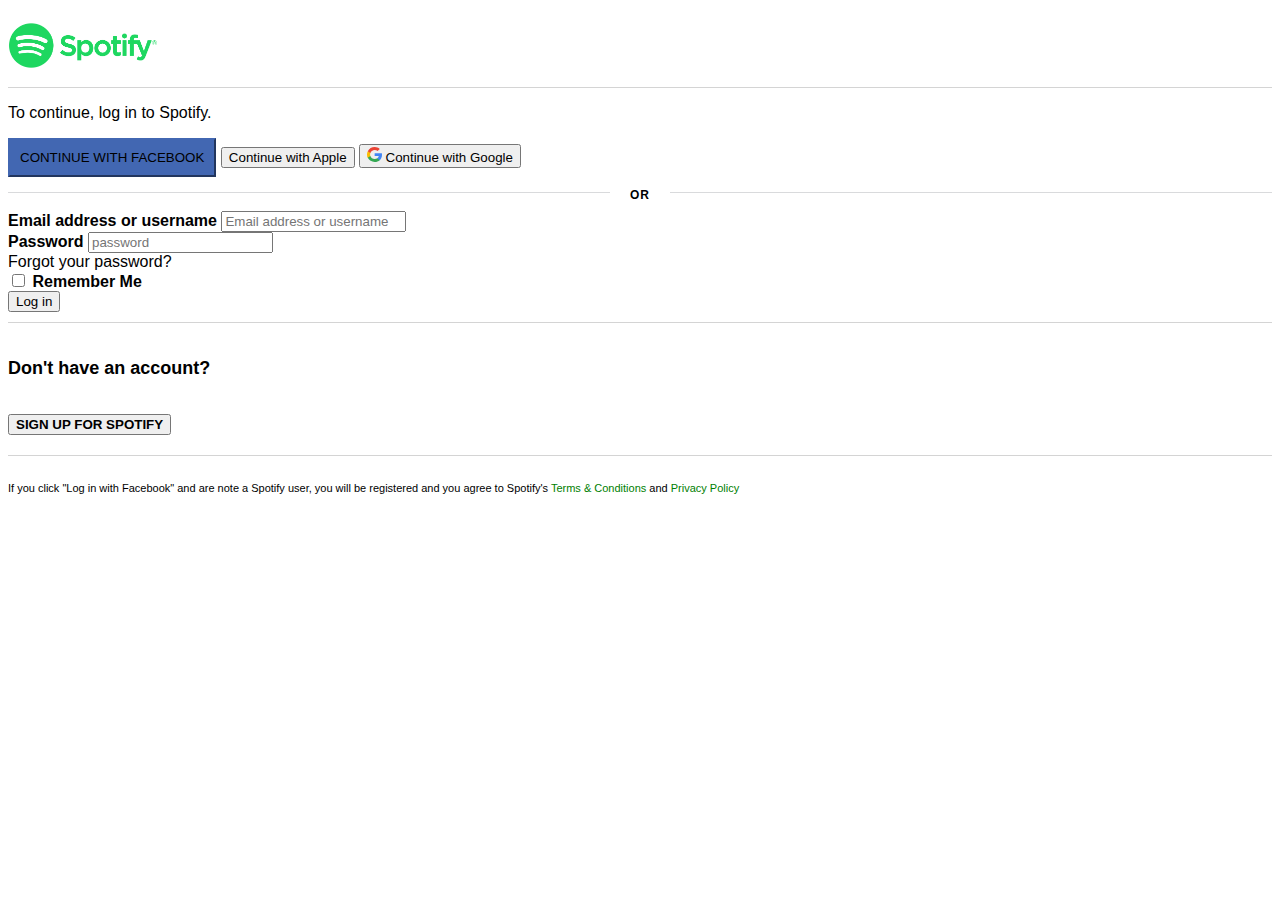
<file: login.html>
<!doctype html>
<html lang="en">
  <head>
    <title>Login</title>
    <link rel="icon" href="assets/images/icon.png">
    <!-- Required meta tags -->
    <meta charset="utf-8">
    <meta name="viewport" content="width=device-width, initial-scale=1, shrink-to-fit=no">

    <!-- Bootstrap CSS -->
    <link rel="stylesheet" href="https://cdn.jsdelivr.net/npm/bootstrap@4.6.0/dist/css/bootstrap.min.css" integrity="sha384-B0vP5xmATw1+K9KRQjQERJvTumQW0nPEzvF6L/Z6nronJ3oUOFUFpCjEUQouq2+l" crossorigin="anonymous">
    <!-- Font Awesome CSS -->
    <link rel="stylesheet" href="https://cdnjs.cloudflare.com/ajax/libs/font-awesome/5.15.3/css/all.min.css" integrity="sha512-iBBXm8fW90+nuLcSKlbmrPcLa0OT92xO1BIsZ+ywDWZCvqsWgccV3gFoRBv0z+8dLJgyAHIhR35VZc2oM/gI1w==" crossorigin="anonymous" referrerpolicy="no-referrer" />
    <link rel="stylesheet" href="assets/css/style.css">
  </head>
  <body class="login-body">
    <div class="container-fluid">
      <div class="row " style="border-bottom: 1px solid #0000002b;">
        <div class="offset-md-4 col-md-4  d-flex justify-content-center">
            <img class="align-item-center" src="assets/images/logo-green.png" width="150px" style="margin-top: 15px; margin-bottom: 15px;">
        </div>
      </div>
      <div class="row row-cols-md-12 row-cols-lg-4 row-cols-sm-12  d-flex justify-content-center">
        <div class="col">
          <div class="login-top text-center">
            <p class="font-weight-bold mt-3">To continue, log in to Spotify.</p>
            <button type="button" class="btn btn-primary btn-block rounded-pill btn-facebook"><i class="fab fa-facebook"></i> Continue with Facebook</button>
            <button type="button" class="btn btn-dark btn-block rounded-pill btn-apply"><i class="fab fa-apple"></i> Continue with Apple</button>
            <button type="button" class="btn btn-outline-secondary btn-block rounded-pill btn-apply"><img src="assets/images/icons/google.svg" height="15px"> Continue with Google</button>
            <div class="divider">
              <strong class="divider-title ng-binding">or</strong>
            </div>
            
          
          </div>
          <div>
            <form class="login-form">
              <div class="form-group">
                <label for="exampleInputEmail1">Email address or username</label>
                <input type="email" placeholder="Email address or username" class="form-control" id="exampleInputEmail1" aria-describedby="emailHelp">
              </div>
              <div class="form-group">
                <label for="exampleInputPassword1">Password</label>
                <input type="password" placeholder="password" class="form-control" id="exampleInputPassword1">
              </div>
              <div class="form-group">
                <a href="#">Forgot your password?</a>
              </div>
              <div class="row">
                <div class="col-6">
                  <div class="form-group form-check">
                    <input type="checkbox" class="form-check-input" id="exampleCheck1">
                    <label class="form-check-label" for="exampleCheck1">Remember Me</label>
                  </div>
                </div>
                <div class="col-6"><button type="submit" class="btn btn-success btn-block rounded-pill">Log in</button></div>
              </div>
            </form>
            <div class="text-center login-footer">
              <h5>Don't have an account?</h5>
              <button type="button" class="btn btn-outline-secondary btn-block rounded-pill btn-apply">Sign up for Spotify</button>
            </div>
            <p class="text-center agree-text">If you click "Log in with Facebook" and are note a Spotify user, you will be registered and you agree to Spotify's <a href="#">Terms & Conditions</a> and <a href="#">Privacy Policy</a></p>
          </div>
        </div>
      </div>
    </div>
    <script src="https://code.jquery.com/jquery-3.5.1.slim.min.js" integrity="sha384-DfXdz2htPH0lsSSs5nCTpuj/zy4C+OGpamoFVy38MVBnE+IbbVYUew+OrCXaRkfj" crossorigin="anonymous"></script>
    <script src="https://cdn.jsdelivr.net/npm/popper.js@1.16.1/dist/umd/popper.min.js" integrity="sha384-9/reFTGAW83EW2RDu2S0VKaIzap3H66lZH81PoYlFhbGU+6BZp6G7niu735Sk7lN" crossorigin="anonymous"></script>
    <script src="https://cdn.jsdelivr.net/npm/bootstrap@4.6.0/dist/js/bootstrap.min.js" integrity="sha384-+YQ4JLhjyBLPDQt//I+STsc9iw4uQqACwlvpslubQzn4u2UU2UFM80nGisd026JF" crossorigin="anonymous"></script>
   
  </body>
</html>
</file>
<file: assets/css/style.css>
:root{
    --primary-color:#1DB954;
    --primary-black:#000000;
    --primary-red-black-gradiant:#191414;
	  --background-noise:url(../images/background-noise.svg)
}

/* 
Importing fonts
*/
@font-face {
	font-family: "CircularSpotifyTxT Book Web";
	src: url("fonts/CircularSpotifyTxT-Book.eot");
	src: url("fonts/CircularSpotifyTxT-Book.svg") format("svg"),
		 url("fonts/CircularSpotifyTxT-Book.ttf") format("truetype"),
		 url("fonts/CircularSpotifyTxT-Book.woff") format("woff"),
		 url("fonts/CircularSpotifyTxT-Book.woff2") format("woff2");
}

@font-face {
	font-family: "CircularSpotifyTxT Book Italic Web";
	src: url("fonts/CircularSpotifyTxT-BookItalic.eot");
	src: url("fonts/CircularSpotifyTxT-BookItalic.svg") format("svg"),
		 url("fonts/CircularSpotifyTxT-BookItalic.ttf") format("truetype"),
		 url("fonts/CircularSpotifyTxT-BookItalic.woff") format("woff"),
		 url("fonts/CircularSpotifyTxT-BookItalic.woff2") format("woff2");
}

@font-face {
	font-family: "CircularSpotifyTxT Light Web";
	src: url("fonts/CircularSpotifyTxT-Light.eot");
	src: url("fonts/CircularSpotifyTxT-Light.svg") format("svg"),
		 url("fonts/CircularSpotifyTxT-Light.ttf") format("truetype"),
		 url("fonts/CircularSpotifyTxT-Light.woff") format("woff"),
		 url("fonts/CircularSpotifyTxT-Light.woff2") format("woff2");
}

@font-face {
	font-family: "CircularSpotifyTxT Light Italic Web";
	src: url("fonts/CircularSpotifyTxT-LightItalic.eot");
	src: url("fonts/CircularSpotifyTxT-LightItalic.svg") format("svg"),
		 url("fonts/CircularSpotifyTxT-LightItalic.ttf") format("truetype"),
		 url("fonts/CircularSpotifyTxT-LightItalic.woff") format("woff"),
		 url("fonts/CircularSpotifyTxT-LightItalic.woff2") format("woff2");
}

@font-face {
	font-family: "CircularSpotifyTxT Medium Web";
	src: url("fonts/CircularSpotifyTxT-Medium.eot");
	src: url("fonts/CircularSpotifyTxT-Medium.svg") format("svg"),
		 url("fonts/CircularSpotifyTxT-Medium.ttf") format("truetype"),
		 url("fonts/CircularSpotifyTxT-Medium.woff") format("woff"),
		 url("fonts/CircularSpotifyTxT-Medium.woff2") format("woff2");
}

@font-face {
	font-family: "CircularSpotifyTxT Medium Italic Web";
	src: url("fonts/CircularSpotifyTxT-MediumItalic.eot");
	src: url("fonts/CircularSpotifyTxT-MediumItalic.svg") format("svg"),
		 url("fonts/CircularSpotifyTxT-MediumItalic.ttf") format("truetype"),
		 url("fonts/CircularSpotifyTxT-MediumItalic.woff") format("woff"),
		 url("fonts/CircularSpotifyTxT-MediumItalic.woff2") format("woff2");
}

@font-face {
	font-family: "CircularSpotifyTxT Black Web";
	src: url("fonts/CircularSpotifyTxT-Black.eot");
	src: url("fonts/CircularSpotifyTxT-Black.ttf") format("truetype"),
		 url("fonts/CircularSpotifyTxT-Black.woff") format("woff"),
		 url("fonts/CircularSpotifyTxT-Black.woff2") format("woff2");
}

@font-face {
	font-family: "CircularSpotifyTxT Black Italic Web";
	src: url("fonts/CircularSpotifyTxT-BlackItalic.eot");
	src: url("fonts/CircularSpotifyTxT-BlackItalic.svg") format("svg"),
		 url("fonts/CircularSpotifyTxT-BlackItalic.ttf") format("truetype"),
		 url("fonts/CircularSpotifyTxT-BlackItalic.woff") format("woff"),
		 url("fonts/CircularSpotifyTxT-BlackItalic.woff2") format("woff2");
}

@font-face {
	font-family: "CircularSpotifyTxT Bold Web";
	src: url("fonts/CircularSpotifyTxT-Bold.eot");
	src: url("fonts/CircularSpotifyTxT-Bold.svg") format("svg"),
		 url("fonts/CircularSpotifyTxT-Bold.ttf") format("truetype"),
		 url("fonts/CircularSpotifyTxT-Bold.woff") format("woff"),
		 url("fonts/CircularSpotifyTxT-Bold.woff2") format("woff2");
}

@font-face {
	font-family: "CircularSpotifyTxT Bold Italic Web";
	src: url("fonts/CircularSpotifyTxT-BoldItalic.eot");
	src: url("fonts/CircularSpotifyTxT-BoldItalic.svg") format("svg"),
		 url("fonts/CircularSpotifyTxT-BoldItalic.ttf") format("truetype"),
		 url("fonts/CircularSpotifyTxT-BoldItalic.woff") format("woff"),
		 url("fonts/CircularSpotifyTxT-BoldItalic.woff2") format("woff2");
}

/*
Style
*/

body{
background: var(--primary-black);
font-family: spotify-circular,spotify-circular-cyrillic,spotify-circular-arabic,spotify-circular-hebrew,Helvetica Neue,helvetica,arial,Hiragino Kaku Gothic Pro,Meiryo,MS Gothic,sans-serif;
}
#main-content-home{
	background: rgb(66,5,0);
	background: linear-gradient(180deg, rgba(66,5,0,1) 0%, rgba(11,11,11,1) 32%);
	color: #b3b3b3;
}
#main-content-album{
	background: linear-gradient(181deg, #eb008e, #363636);
	color: #b3b3b3;
}
a{text-decoration: none;
color: white;}
a:hover{text-decoration: none;
  color: white;}

.logo{
    max-height: 40px;
    margin-top: 20px;
    margin-left: 10px;
	margin-bottom: 15px;
}

.sidebar{
    background-color: black;
    min-height: 100vh;
}

.spotify-black {
    background-color: #191414;
  }
  .spotify-green {
    background-color: #1DB954 !important;
  }
  .white-fade {
    color: #c1c1c1;
  }
  .grey-fade {
    color: #919191;
  }
  .reader {
    background-color: #919191;
  }
  h6{
      font-size: 6px !important;
  }

  #nav-top {
    display: flex;
    justify-content: space-between;
    margin: 1rem 0;
  }
  #nav-top .arrows > * {
    fill: aliceblue;
    background-color: rgba(0, 0, 0, 0.6);
    padding: 0px 1px;
    border-radius: 50%;
    margin-right: 8px;
  }
  #nav-top #login {
    color: white;
    background-color: #00000091;
    border-radius: 28px;
    overflow: hidden;
  }
  #nav-top #login img {
    height: 28px;
    border-radius: 50%;
  }
  .sportifyfooter {
    position: fixed;
    bottom: 0;
    height: 60px;
    width: 100%;
    /* background-color: black; */
    display: flex;
    justify-content: space-between;
    flex-wrap: nowrap;
    z-index: 1;
    padding-bottom: 10px;
    padding-top: 10px;
    margin-left: -15px;
    margin-right: -15px;
  }
  /* =========== CURRENT SECTION ===========  */
  .footerImage {
    width: 50px;
    height: 54px;
    margin: 15px;
    padding: 8px;
  }
  .current-artist {
    margin: 0;
    padding: 0;
    font-size: 10px;
  }
  icon1{
	color: white !important;
  }
    
  /* =========== PLAYER SECTION =========== */
  .firstcol,.secondcol, .thirdcol {
    height: 100%;
    margin: 0;
    display: flex;
    align-items: center;
  }
  .firstblock {
    flex-grow: 2;
    max-width: 33%;
  }
  
  .setcontent {
    justify-content: center;
    flex-flow: column;
    flex-grow: 4;
  }
  .buttons {
    display: flex;
    justify-content: center;
    align-items: center;
    height: 76%;
    width: 100%;
    transform: scale(0.7);
  }
  .style_buttons {
    margin: 0 9px;
  
  }
  .reading_bar {
    height: 24%;
    width: 100%;
    display: flex;
    justify-content: center;

  }
  
  .sizing_bars {
    height: 2.8px;
    width: 50%;
  }
  
  /* =========== SETTINGS ===========  */
  .settings {
    flex-grow: 1.2;
    max-width: 33%;
    display: flex;
    justify-content: center;
    align-items: center;
  }
  
  .settings-buttons {
    margin: 0 6px;
  }
  
  .volume {
    display: flex;
    flex-wrap: nowrap;
    align-items: center;
    width: 130px;
  }
  
  .volume-progress {
    display: inline-block;
    width: 100%;
    padding: 0;
  }
  
  .settings-btn-expanded {
    position: absolute;
    float: right;
    right: 20px;
  }
.navbar{
	padding: .5rem .5rem;
}
.navbar-nav .nav-link{
	color: #b3b3b3;
	padding: 5px 10px;
}
.navbar ul .active a{
	color: white;
	background-color: #8d8d8d99;
	padding: 5px 10px;
    border-radius: 5px;
}
.navbar ul a:hover{
	color: white;
	background-color: #8d8d8d99;
	padding: 5px 10px;
    border-radius: 5px;
}
.navbar ul li{
	padding-bottom: 10px;
}
.btn-link{
	font-weight: 600;
	color: white;
}
.btn-link:hover{
	color: whitesmoke;
	text-decoration: none;
}
#album-header{
  padding-bottom: 30px;
}
#album-header img{
	-webkit-box-shadow: 0 4px 60px rgb(0 0 0 / 50%);
    box-shadow: 0 4px 60px rgb(0 0 0 / 50%);
}
.album-details{
	color: white;
	padding-top: 50px;
}
.album-details h4{
	
    font-size: 14px;
    font-weight: 700;
}
.album-details h1{

	padding: 0.08em 0px;
    font-size: 35px;
    line-height: 48px;
    visibility: visible;
    width: 100%;
	font-weight: 900;
	letter-spacing: -.04em;
}
span.year,span.total-songs{
	font-size: 14px;
}
span.year::before,span.total-songs::before{
	content: "•";
    margin: 0px 4px;
}
#album-play{
	background-color: #00000078;
    margin-left: -15px;
    margin-right: -15px;
	-webkit-box-shadow: 0 4px 60px rgb(0 0 0 / 50%);
    box-shadow: 0 4px 60px rgb(0 0 0 / 50%);
    min-height: 200vh;
}
.album-play{
	margin-left: 15px;
    padding-left: 15px;
	padding-top: 20px;
	
}
.btn-play{
	background-color: #1db954;
	border: none;
	height: 56px; 
	width: 56px;
}
.btn-play:hover{
	height: 60px; 
	width: 60px;
}
.btn-heart,.btn-dot{
	color: rgb(221, 221, 221);
	background: none;
	border: none;
	height: 30px; 
	width: 30px;
	padding: 15px 0px 15px 50px;
}
.btn-heart:hover,.btn-dot:hover{
	color: white;
}
button svg{
	fill: white;
}

#album-play table{
	margin-left: 15px;
	margin-right: 15px;
	margin-top: 20px;
	color: rgb(179, 179, 179);
}
#album-play table tr td:first-child,th:first-child{
	width: 5%;
}
#album-play table tr td:last-child,th:last-child{
	width: 10%;
}
#album-play table tr th{
	font-weight: 300;
}
#album-play table tr td{
	padding-bottom: 10px;
}
#album-play table tr:first-child{
	border-bottom: 1px solid;
}

.song-title{
	color: white;
	font-size: 16px;
    font-weight: 400;
    letter-spacing: normal;
    line-height: 24px;
    text-transform: none;
}
.album-name{
	font-size: 14px;
    font-weight: 400;
    letter-spacing: normal;
    line-height: 24px;
    text-transform: none;
}

/** code for good moring section **/
.morning-cards .card{
	background-color: rgba(255, 255, 255, 0.09);
    box-shadow: 12px 12px 12px 2px #00000055;
}

#nav-top,#recently-played, #morning, #show-to-try,#album-header, #new-releases{
	padding: 0px 32px;
	margin-bottom: 50px;
}
.recently-played-cards .card, .show-to-try .card, .new-releases-cards .card{
	background-color: rgba(255, 255, 255, 0.09);
    box-shadow: 12px 12px 12px 2px #00000055;
	padding: 16px;
}
.recently-played-cards .card:hover, .show-to-try .card:hover, .new-releases-cards .card:hover{
	background-color: #534341d6;
}
.recently-played-cards .card-body, .show-to-try .card-body, .new-releases-cards .card-body{
	padding: 5px;
}
.recently-played-cards img,.show-to-try img, .new-releases-cards img{
	border-radius: 12px;
}
.recently-played-cards .card-title, .new-releases-cards .card-title{
	font-size: 15px;
	font-weight: 600;
}
.spotify-black {
    background-color: #000000;
  }
  .spotify-green {
    background-color: #1DB954 !important;
  }
  .white-fade {
    color: #c1c1c1;
  }
  .grey-fade {
    color: #919191;
  }
  .reader {
    background-color: #919191;
  }
.sportifyfooter {
    position: fixed;
    bottom: 0;
    height: 60px;
    width: 100%;
    border-top: 1px solid #282828;
    display: flex;
    justify-content: space-between;
    flex-wrap: nowrap;
    z-index: 1;
    padding-bottom: 10px;
    padding-top: 10px;
    margin-left: -15px;
    margin-right: -15px;
  }
  /* =========== CURRENT SECTION ===========  */
  .footerImage {
    width: 50px;
    height: 54px;
    margin: 15px;
    padding: 8px;
  }
  .current-artist {
    margin: 0;
    padding: 0;
    font-size: 10px;
  }
  icon1{
	color: white !important;
  }
    
  /* =========== PLAYER SECTION =========== */
  .firstcol,.secondcol, .thirdcol {
    height: 100%;
    margin: 0;
    display: flex;
    align-items: center;
  }
  .firstblock {
    flex-grow: 2;
    max-width: 33%;
  }
  
  .setcontent {
    justify-content: center;
    flex-flow: column;
    flex-grow: 4;
  }
  .buttons {
    display: flex;
    justify-content: center;
    align-items: center;
    height: 76%;
    width: 100%;
    transform: scale(0.7);
  }
  .style_buttons {
    margin: 0 9px;
  
  }
  .reading_bar {
    height: 24%;
    width: 100%;
    display: flex;
    justify-content: center;

  }
  
  .sizing_bars {
    height: 2.8px;
    width: 50%;
  }
  
  /* =========== SETTINGS ===========  */
  .settings {
    flex-grow: 1.2;
    max-width: 33%;
    display: flex;
    justify-content: center;
    align-items: center;
  }
  
  .settings-buttons {
    margin: 0 6px;
  }
  
  .volume {
    display: flex;
    flex-wrap: nowrap;
    align-items: center;
    width: 130px;
  }
  
  .volume-progress {
    display: inline-block;
    width: 100%;
    padding: 0;
  }
  
  .settings-btn-expanded {
    position: absolute;
    float: right;
    right: 20px;
  }
  .player-song-title{
	font-size: 16px;
	font-weight: 500;
	color: white;
	line-height: 10px;
	padding-top: 15px;
  }
  .player-album-name{
	font-size: 13px;
	font-weight: 500;
	color: white;
  }
  svg{
	fill: #fff;
  }
  
  @media (min-width: 768px){
	.player-song-title{
	  line-height: 18px;
  
	}
  }

.player-song-title{
  font-size: 13px;
  font-weight: 500;
  color: white;
  line-height: 5px;
  padding-top: 10px;
}
.player-album-name{
  font-size: 13px;
  font-weight: 500;
  color: white;
}
svg{
  fill: #fff;
}



/** CSS code for Artist page **/
#artist-header{
  padding: 30px 32px;
}

#main-content-artist{
  background-size: cover;
  background-repeat: no-repeat;
  background-attachment: scroll;
  background-position: 50% 15%;
	color: #b3b3b3;
  height: 370px;
}

.artist-bg{
  background: -webkit-gradient(linear,left top,left bottom,from(transparent),to(rgba(0,0,0,.5))),var(--background-noise);
  content-visibility: auto;
  position: absolute;
  width: 100%;
}

#artist-header h1{
  font-size: 96px;
  line-height: 96px;
  
}
.artist-play{
  background: linear-gradient(176deg, #787878, black)
}
.btn-follow{
  margin-left: 40px;
  height: 32px;
  margin-top: 12px;
  font-size: 12px;
  font-weight: 800;
  color: #d7d7d7;
  border: 1px solid #d7d7d7;
}
.artist-play .btn-dot{
	color: rgb(221, 221, 221);
	background: none;
	border: none;
	height: 30px; 
	width: 30px;
	padding: 15px 0px 15px 20px;
}
.artist-details{
padding: 0px 32px;
}
.artist-details h3{
  padding: 15px 0px;
  color: white;
  font-size: 24px;
  font-weight: 700;
  letter-spacing: -.04em;
  line-height: 28px;
  text-transform: none;
}
.artist-details #artist-table tr{
  border: none !important;;
}

.popular-releases .card{
  background: transparent;
  box-shadow: 1px 1px #0000004f;
}
.popular-releases img{
  padding: 15px;
}
/* code for login page */
.login-body{
  background: white;
}
.btn-facebook{
  background: #4267B2;
  border-color: #4267B2;
  text-transform: uppercase;
  padding: 10px;
  font-weight: 500;
}
.btn-apple{
  background:black;
  border-color: black;
  text-transform: uppercase;
  padding: 10px;
  font-weight: 500;
}

.login-top span::before{
content: '------------';
}
.login-top span::after{
  content: '------------';
  }

.divider{
  border-top: 1px solid #d9dadc;
  display: block;
  line-height: 1px;
  margin: 15px 0;
  position: relative;
  text-align: center;
}
.divider .divider-title {
  background: #fff;
  font-size: 12px;
  letter-spacing: 1px;
  padding: 0 20px;
  text-transform: uppercase;
}

.login-form label{
  font-weight: 700;
}
.login-form a{
  color:black
}
.login-form{
  padding-bottom: 10px;
  border-bottom: 1px solid #0000002b;
}

.login-footer h5{
  margin: 35px 0px;
  font-size: 18px;
  font-weight: 900;
}
.login-footer .btn{
  text-transform: uppercase;
  font-weight: 700;
  margin-bottom: 20px;
}
.login-footer{
  border-bottom: 1px solid #0000002b;
}
.agree-text{
  font-size: 11px;
  padding: 15px 0px;
}
.agree-text a{
  color:green
}
.aritst-pick-card{
  background: transparent;
  border: none;
}
.aritst-pick-card p{
  margin-bottom: 0px;
}
.aritst-pick-card .card-body{
  padding: 5px;
}
</file>
